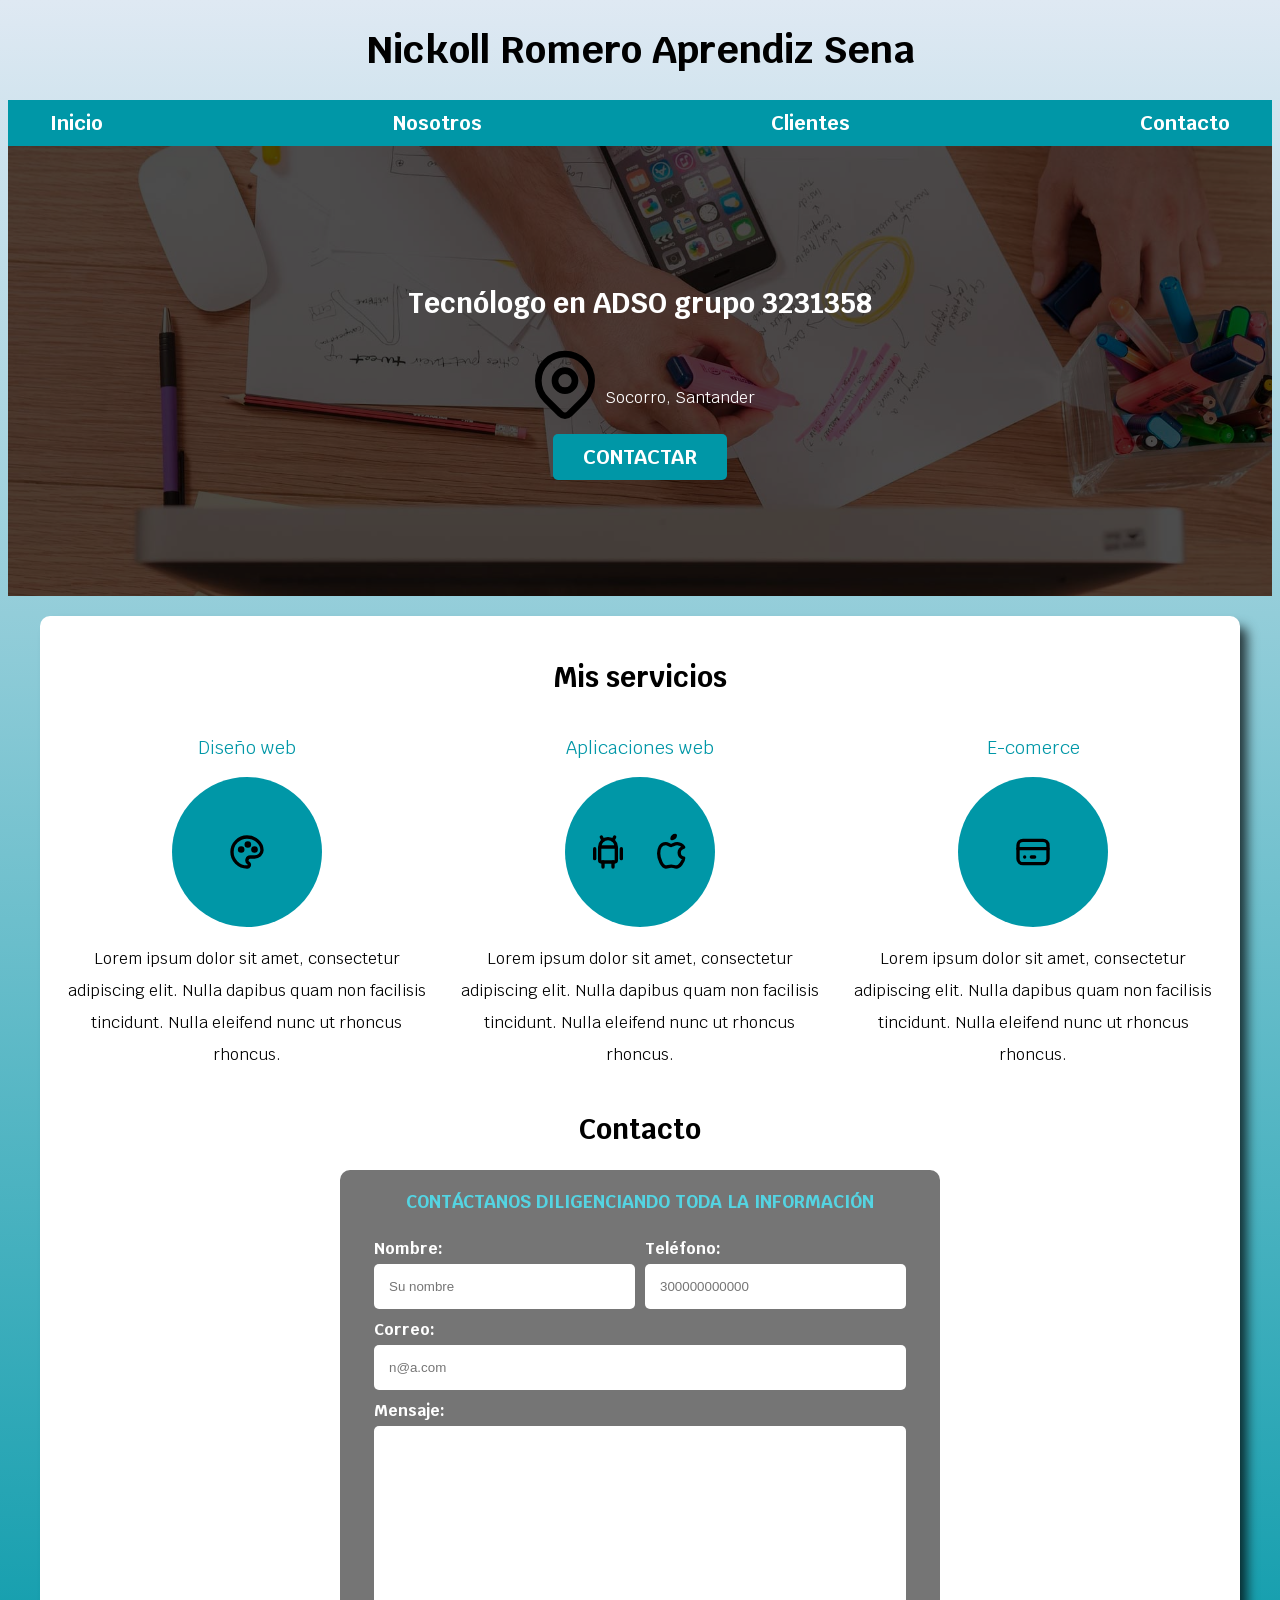
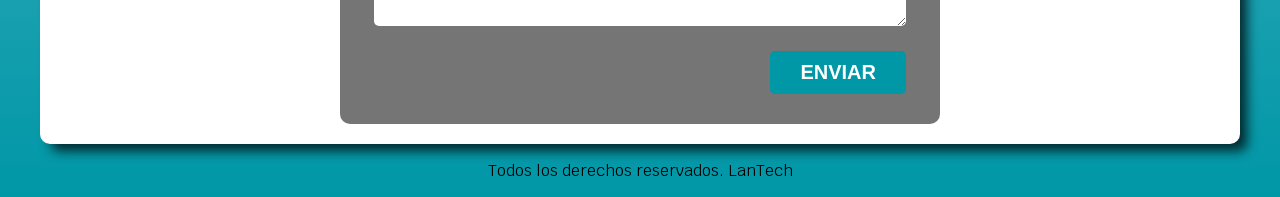
<file: index.html>
<!DOCTYPE html>
<html lang="en">
<head>
    <meta charset="UTF-8">
    <meta name="viewport" content="width=device-width, initial-scale=1.0">
    <title>ADSO</title>
    <link rel="preconnect" href="https://fonts.googleapis.com">
    <link rel="preconnect" href="https://fonts.gstatic.com" crossorigin>
    <link href="https://fonts.googleapis.com/css2?family=Krub:ital,wght@0,200;0,300;0,400;0,500;0,600;0,700;1,200;1,300;1,400;1,500;1,600;1,700&display=swap" rel="stylesheet">
    <link rel=preload href="css/styles.css" as="style">
    <link href="css/styles.css" rel="stylesheet">
</head>

<body>
    <header>
        <h1>Nickoll Romero <span>Aprendiz Sena</span></h1>
    </header>

    <!-- <a href="nosotros.html">Nosotros</a> -->
    <!-- <a href="#">color</a> -->
    <div class="nav-bg">
        <nav class="navegación-principal contenedor">
            <a href="#">Inicio</a>
            <a href="#">Nosotros</a>
            <a href="#">Clientes</a>
            <a href="#">Contacto</a>
        </nav>
    </div> <!--navegación-->

    <section class="hero">
        <div class="contenido-hero">
        <h2>Tecnólogo en ADSO <span>grupo 3231358</span></h2>

        <div class="ubicación">
            <svg xmlns="http://www.w3.org/2000/svg" width="80" height="80" viewBox="0 0 24 24" fill="none" stroke="currentColor" stroke-width="2" stroke-linecap="round" stroke-linejoin="round" class="icon icon-tabler icons-tabler-outline icon-tabler-map-pin">
	        <path stroke="none" d="M0 0h24v24H0z" fill="none" />
	        <path d="M9 11a3 3 0 1 0 6 0a3 3 0 0 0 -6 0" />
	        <path d="M17.657 16.657l-4.243 4.243a2 2 0 0 1 -2.827 0l-4.244 -4.243a8 8 0 1 1 11.314 0" />
            </svg>
            <p>Socorro, Santander</p>
        </div>

        <a class="Boton" href="#">Contactar</a>
        </div>
    </section> <!--.hero-->

    <main class="contenedor sombra">
        <h2>Mis servicios</h2>

        <div class="servicios">
        <section class="servicio">
            <h3>Diseño web</h3>

            <div class="iconos">
                <svg xmlns="http://www.w3.org/2000/svg" width="40" height="40" viewBox="0 0 24 24" fill="none" stroke="currentColor" stroke-width="2" stroke-linecap="round" stroke-linejoin="round" class="icon icon-tabler icons-tabler-outline icon-tabler-palette">
                <path stroke="none" d="M0 0h24v24H0z" fill="none" />
                <path d="M12 21a9 9 0 0 1 0 -18c4.97 0 9 3.582 9 8c0 1.06 -.474 2.078 -1.318 2.828c-.844 .75 -1.989 1.172 -3.182 1.172h-2.5a2 2 0 0 0 -1 3.75a1.3 1.3 0 0 1 -1 2.25" />
                <path d="M7.5 10.5a1 1 0 1 0 2 0a1 1 0 1 0 -2 0" />
                <path d="M11.5 7.5a1 1 0 1 0 2 0a1 1 0 1 0 -2 0" />
                <path d="M15.5 10.5a1 1 0 1 0 2 0a1 1 0 1 0 -2 0" />
                </svg>
            </div>

            <p>Lorem ipsum dolor sit amet, consectetur adipiscing elit. Nulla dapibus quam non facilisis tincidunt. Nulla eleifend nunc ut rhoncus rhoncus.</p>
        </section>

        <section class="servicio">
            <h3>Aplicaciones web</h3>

            <div class="iconos">
                <svg xmlns="http://www.w3.org/2000/svg" width="40" height="40" viewBox="0 0 24 24" fill="none" stroke="currentColor" stroke-width="2" stroke-linecap="round" stroke-linejoin="round" class="icon icon-tabler icons-tabler-outline icon-tabler-brand-android">
	            <path stroke="none" d="M0 0h24v24H0z" fill="none" />
	            <path d="M4 10l0 6" />
	            <path d="M20 10l0 6" />
                <path d="M7 9h10v8a1 1 0 0 1 -1 1h-8a1 1 0 0 1 -1 -1v-8a5 5 0 0 1 10 0" />
                <path d="M8 3l1 2" />
                <path d="M16 3l-1 2" />
                <path d="M9 18l0 3" />
                <path d="M15 18l0 3" />
                </svg>
                
                <svg xmlns="http://www.w3.org/2000/svg" width="40" height="40" viewBox="0 0 24 24" fill="none" stroke="currentColor" stroke-width="2" stroke-linecap="round" stroke-linejoin="round" class="icon icon-tabler icons-tabler-outline icon-tabler-brand-apple">
                <path stroke="none" d="M0 0h24v24H0z" fill="none" />
                <path d="M8.286 7.008c-3.216 0 -4.286 3.23 -4.286 5.92c0 3.229 2.143 8.072 4.286 8.072c1.165 -.05 1.799 -.538 3.214 -.538c1.406 0 1.607 .538 3.214 .538s4.286 -3.229 4.286 -5.381c-.03 -.011 -2.649 -.434 -2.679 -3.23c-.02 -2.335 2.589 -3.179 2.679 -3.228c-1.096 -1.606 -3.162 -2.113 -3.75 -2.153c-1.535 -.12 -3.032 1.077 -3.75 1.077c-.729 0 -2.036 -1.077 -3.214 -1.077" />
                <path d="M12 4a2 2 0 0 0 2 -2a2 2 0 0 0 -2 2" />
                </svg>
                </div>

            <p>Lorem ipsum dolor sit amet, consectetur adipiscing elit. Nulla dapibus quam non facilisis tincidunt. Nulla eleifend nunc ut rhoncus rhoncus.</p>
        </section>

        <section class="servicio">
            <h3>E-comerce</h3>

            <div class="iconos">
                <svg xmlns="http://www.w3.org/2000/svg" width="40" height="40" viewBox="0 0 24 24" fill="none" stroke="currentColor" stroke-width="2" stroke-linecap="round" stroke-linejoin="round" class="icon icon-tabler icons-tabler-outline icon-tabler-credit-card">
                <path stroke="none" d="M0 0h24v24H0z" fill="none" />
                <path d="M3 8a3 3 0 0 1 3 -3h12a3 3 0 0 1 3 3v8a3 3 0 0 1 -3 3h-12a3 3 0 0 1 -3 -3l0 -8" />
                <path d="M3 10l18 0" />
                <path d="M7 15l.01 0" />
                <path d="M11 15l2 0" />
                </svg>
            </div>


            <p>Lorem ipsum dolor sit amet, consectetur adipiscing elit. Nulla dapibus quam non facilisis tincidunt. Nulla eleifend nunc ut rhoncus rhoncus.</p>
        </div>
        </section>

        <section>
            <h2>Contacto</h2>

            <div class="contacto">
            <form class="formulario">
                <fieldset>
                    <legend>Contáctanos diligenciando toda la información</legend>
                    
                    <div class="texto">
                    <div class="contenedor-campos">
                        <div class="campos">
                            <label for="name">Nombre:</label>
                            <input  class="input-text" type="text" id="name" name="name" placeholder="Su nombre">
                        </div>

                        <div class="campos">
                            <label for="phone">Teléfono:</label>
                            <input class="input-text" type="number" name="phone" id="phone" placeholder="300000000000">
                        </div>
                    <!--</div>-->

                        <div class="campos">
                            <label for="email">Correo:</label>
                            <input class="input-text" type="email" name="email" id="email" placeholder="n@a.com">
                        </div>

                        <div class="campos">
                            <label for="mensaje">Mensaje:</label>
                            <textarea class="input-text" name="mensaje" id="mensaje"></textarea>
                        </div>
                    </div>
                    <div class=" flex alinear-derecha">
                        <input class="boton w-100" type="submit" value="Enviar">
                    </div>
                </fieldset>
            </form>
            
            </div>
            </main>
            <p class="footer">Todos los derechos reservados. LanTech</p>
        </section>
</body>
</html>
</file>
<file: css/styles.css>
:root {
    /* --blanco: #D6EFD8;
    --oscuro: #1A5319;
    --primario: #508D4E;
    --secundario: #80AF81;
    --gris: #757575; */

    --blanco: #FFFFFF;
    --oscuro: #212121;
    --primario: #FFC107;
    --secundario: #0097A7;
    --gris: #757575;
    --azul: #54d4e2;
    
    /* --fuente-principal: 3.8rem;  */
}

html{
    font-size: 62.5%;
    box-sizing: border-box; /*box-sizing*/
    scroll-snap-type: y mandatory;
}

*, *:before, *:after { /*para evitar de hacer calculos*/
  box-sizing: inherit;
}

/*la mezcla de font-size al 62.5% en el html y el font-size de 16px nos permite hacer uso completo del rem*/
body{
    font-size: 16px; /*1 rem= 10px*/
    font-family: "Krub", sans-serif; /*De esta manera*/
    font-weight: normal;
    /* background: linear-gradient(#dae7e9, #0097A7); */
    background-image: linear-gradient(to bottom, #DFE9F3 0%, var(--secundario) 100%); /*Degradado*/
}

/*Tipografia*/
h1{
    font-size: 3.8rem;
}

h2{
    font-size: 2.8rem;
}

h3{
    font-size:1.8rem;
}

h1, h2, h3{
    text-align: center;
}

/* h1.titulo{
    text-align: center;
    color: var(--oscuro);
} */

/*Titulo*/
.titulo span{
    font-size: 2rem;
    /* color: blue; */
}

.w-100{
    width: 100%;
}

.boton{
    width: 100%;
    text-align: center;
    border: none;
    text-decoration: none;
    color: var(--blanco);
    background-color: var(--secundario);
    padding: 1rem 3rem;
    margin-top: 1rem;
    font-size: 2rem; /*para agrandar la letra*/
    text-transform: uppercase; 
    font-weight: bold;
    border-radius: .5rem;
}

@media (min-width: 768px) {
    .boton{
        width: auto;
    }
}

.flex{
    display: flex;
}

.alinear-derecha{
    justify-content: flex-end;
}

.contenedor{
    max-width: 120rem;
    margin: 0 auto; 
    /* padding: 2rem; */
    /* margin: 0 auto 0 auto; manesillas de arriba, derecha, abajo, izquierda */
    /* margin-top: 0;
    margin-right: auto;
    margin-bottom: 0;
    margin-left: auto; */
}

/*Utility class*/
.nav-bg{
    background-color: var(--secundario);
}

/*Navegación Principal*/
.navegación-principal{
    display: flex; /*para display*/
    /* flex-direction: column; /*para column */
    /* align-items: center;  */
}

/*Los estándar de Media Query vienen siendo: 480px para celulares, 768px para tablets, 1140px para laptops y 1440px o 1400px pantallas más grandes*/
@media (min-width: 768px) {
    .navegación-principal {
        flex-direction: row;
        justify-content: space-between; /*para centrar la navegación*/
        align-items: center; 
    }
}

.navegación-principal a{
    color: var(--blanco);
    text-decoration: none;
    font-size: 2rem;
    font-weight: bold; 
    padding: 1rem;
    display: block;
    text-align: center;
}

@media (max-width: 480px) {
  .navegación-principal {
    display: flex;
    flex-direction: column;     
    align-items: center;    
  }
}

.navegación-principal a:hover{
    background-color: var(--primario);
    color: var(--oscuro);
}

/*Imagen de hero*/
.hero{
    background-image: url(../img/hero.jpg);
    background-repeat: no-repeat;
    background-size: cover;

    height: 450px;
    margin-bottom: 2rem;
    /* padding: 20px; */

    position: relative;
}

.contenido-hero{
    position: absolute;

    background-color: rgb(0 0 0 / 70%);
    /* background-color: rgba(0, 0, 0, .7); */ /*por si no funciona el rgb, se utiliza este*/
    width: 100%;
    height: 100%;

    display: flex;
    flex-direction: column; /*se alinea verticalmente*/
    align-items: center; /*alinea verticalmente*/
    justify-content: center; /*alinea horizontalmente*/
    
    /*y cuando es row 
    justify-content queda horizontalmente
    align-items queda verticalmente*/
    /* top: 0;
    left: 0; /*para posicionar la imagen*/
    /*bottom: 0;
    right: 0; */
}

.contenido-hero h2,
.contenido-hero p{
    color: var(--blanco);
}

/*Logo de Ubicación*/
.ubicación{
    display: flex;
    align-items: flex-end; /*se alinea junto en el texto*/
}


@media (max-width: 480px) {
   .Boton{
    width: 90%;
    display: block;
    text-align: center;
   }
}

@media (max-width: 768px) {
   .Boton{
    width: 90%;
    display: block;
    text-align: center;
   }
}

/*Sombra para el contenedor de mis servicios*/
.sombra{
    /* -webkit-box-shadow: 14px 16px 12px -11px rgba(0,0,0,0.75);
    -moz-box-shadow: 14px 16px 12px -11px rgba(0,0,0,0.75); */
    box-shadow: 9px 9px 12px -2px rgba(0,0,0,0.74);

    background-color: var(--blanco);
    padding: 2rem;
    border-radius: 1rem;
}

.Boton{
    text-decoration: none;
    color: var(--blanco);
    background-color: var(--secundario);
    padding: 1rem 3rem;
    margin-top: 1rem;
    font-size: 2rem; /*para agrandar la letra*/
    text-transform: uppercase; 
    font-weight: bold;
    border-radius: .5rem;
}

.boton:hover{
    cursor: pointer;
}

/*sirve para alinear tres textos de lado a lado*/
.servicios{
    /* display: flex;
    text-align: center; /*otra forma de colocar uno al lado del otro de texto*/
    /*justify-content: space-between;  */
    display: grid;
    /* grid-template-columns: 300px 300px;
    grid-template-rows: 200px 800px; */
    /* grid: 200px 800px / 300px 300px; */
    /* grid-template-columns: 33.33% 33.33% 33.33%; */ /*se calcula para sacar porcentaje ejem: 100/3= 33.33%*/
    /* grid-template-columns: 1fr 1fr 1fr; */
    grid-template-columns: repeat(3, 1fr);
    /* scroll-snap-align: center; */
}

@media (min-width: 768px) {
    .servicios{
        display: grid;
        grid-template-columns: repeat(3, 1fr);
        column-gap: 2rem; /*espaciado en grid*/
    }
}

.servicio{
    display: flex;
    flex-direction: column;
    align-items: center;
}

.servicio h3{
    color: var(--secundario);
    font-weight: normal;
}

.servicio p{
    line-height: 2;
    text-align: center;
}

/*iconos*/
.servicio .iconos{
    /* border-radius: 50%;
    background-color: var(--secundario);
    height: 10rem;  /*otra forma de hacerlo*/
    /*width: 10rem;
    display: flex;
    align-items: center;
    justify-content: center;
    margin: auto; */
    height: 15rem;
    width: 15rem;
    background-color: var(--secundario);
    border-radius: 50%;
    display: flex;
    justify-content: space-evenly;
    align-items: center;
}

@media (max-width: 768px) {
    .servicios{
        display: flex;
        flex-direction: column;
        align-items: center;
        width: 100%;
        text-align: center;
    }

    .servicio .contenedor-iconos {
        display: flex;
        flex-wrap: wrap; 
        justify-content: center;
        gap: 1rem; 
        margin: 0 auto;
    }

    .servicio .iconos {
        width: 10rem;
        height: 10rem;
    }
    
}

/*Pantalla de contacto*/
/*.contacto{
    /* background-color: var(--gris);
    padding: 1rem 3rem;
    margin: 1rem 25rem; 
    border-radius: 1rem; */
    /* display: grid;
    grid-template-columns: repeat(2, 1fr);  */
    /* gap: 5rem; 
}

/* .contacto legend{
    text-align: center;
    text-transform: uppercase;
    font-weight: bold;
    color: var(--azul);
    font-size: 2rem;
    padding: 2rem 1rem;
}

.contacto fieldset{
    border: 0;
}

.texto{
    display: grid;
    grid-template-columns: repeat(2, 1fr);
} */

/*Nombre y Telefono*/
/* input[type=text], input[type=number]{
    display: flex;
    flex-direction: column;
    gap: 0.5rem;
    padding: 1rem;
    width: 27rem;
    border-radius: 0.5rem;
    border: none;
    margin: 1rem 1rem 1rem 0rem;
} */

/*Coreo*/
/* input[type=email]{
    display: flex;
    flex-direction: column;
    gap: 0.5rem;
    padding: 1rem;
    width: 56rem;
    border-radius: 0.5rem;
    border: none;
    margin: 1rem 1rem 1rem 0rem;
} */

/*Mensaje*/
/* textarea{
    display: flex;
    flex-direction: column;
    gap: 0.5rem;
    padding: 1rem;
    width: 56rem;
    height: 20rem;
    border-radius: 0.5rem;
    border: none;
    margin: 1rem 1rem 1rem 0rem;
}

.contacto label{
    color: var(--blanco);
    font-weight: bold;
}

.boton-contacto{
    text-transform: uppercase;
    background-color: var(--secundario);
    border: none;
    padding: 1rem;
    float: right;
    margin-right: 1rem;
    border-radius: 0.5rem;
    padding: 1rem 2rem;
    color: var(--blanco);
    font-weight: bold;
} */

/* @media (max-width: 768px) {

    /* Evita scroll horizontal 
    body {
        overflow-x: hidden; controla qué pasa con el contenido que se desborda horizontalmente fuera de su contenedor. El hidden hace contenido que se sale se oculta
    }

    Servicios
    .servicios{
        display: flex;
        flex-direction: column;
        align-items: center;
        width: 100%;
        text-align: center;
    }

    .servicio .contenedor-iconos {
        display: flex;
        flex-wrap: wrap; Bajan a la siguiente línea (izquierda a derecha)
        justify-content: center;
        gap: 1rem; define el espacio entre elementos dentro de un flex o grid, sin necesidad de usar margins
        margin: 0 auto;
    }

    .servicio .iconos {
        width: 10rem;
        height: 10rem;
    }

    Contacto
    .contacto {
        margin: 1rem 0;
        padding: 1rem;
        width: 100%;
        box-sizing: border-box; cambia la forma en que el navegador calcula el tamaño de un elemento.
    }

    .contacto legend {
        font-size: 1.4rem;
        text-align: center;
        width: 100%;
    }

    .contacto fieldset {
        padding: 0;
        margin: 0;
        width: 100%;
        box-sizing: border-box;
    }

    .texto {
        grid-template-columns: 1fr;
        width: 100%;
    }

    input[type=text],
    input[type=number],
    input[type=email],
    textarea {
        width: 100% !important; important fuerza que esa propiedad se aplique por encima de cualquier otro estilo, sin importar de dónde venga
        box-sizing: border-box;
        margin: 0.5rem 0;
    }

    textarea {
        height: 10rem;
    }

    .boton-contacto {
        float: none; Cancela cualquier float aplicado 
        display: block; ocupa todo el ancho de la pantalla
        width: 100%;
        box-sizing: border-box;
        margin: 1rem 0 0 0;
        text-align: center;
    }
} */

/*Formulario*/
.formulario{
    background-color: var(--gris);
    width: min(60rem, 100%);
    margin: 0 auto;
    padding: 2rem;
    border-radius: 1rem;
}

.formulario fieldset{
    border: none;
}

.formulario legend{
    text-align: center;
    font-size: 1.8rem;
    text-transform: uppercase;
    font-weight: bold;
    margin-bottom: 2rem;
    color: var(--azul);
}

.contenedor-campos{
    display: grid;
    grid-template-columns: repeat(2, 1fr);
    column-gap: 1rem;
    /* grid-template-columns: auto auto 20rem; */
}


.campos{
    margin-bottom: 1rem;
}

.campos label{
    color: var(--blanco);
    font-weight: bold;
    margin-bottom: .5rem;
    display: block;
}

.input-text{
    width: 100%;
    border: none;
    padding: 1.5rem;
    border-radius: .5rem;
}

.campos textarea{
    height: 20rem;
}

.campos:nth-child(3),
.campos:nth-child(4){
    grid-column: 1 / 3;
    
}

.footer{
    text-align: center;
}

/* .navegación-principal a:active{
    background-color: green;
} */

/*media querie para celulares*/
/* @media (min-width: 480px) { /*para pantallas de cualquier dispositivo
    body{
        background-color: red;
        font-size: 2rem; 
    }
} 

/* media query para tablets */
/* @media (min-width: 768px) {
    body{
        background-color: blue;
    }
} */
</file>
